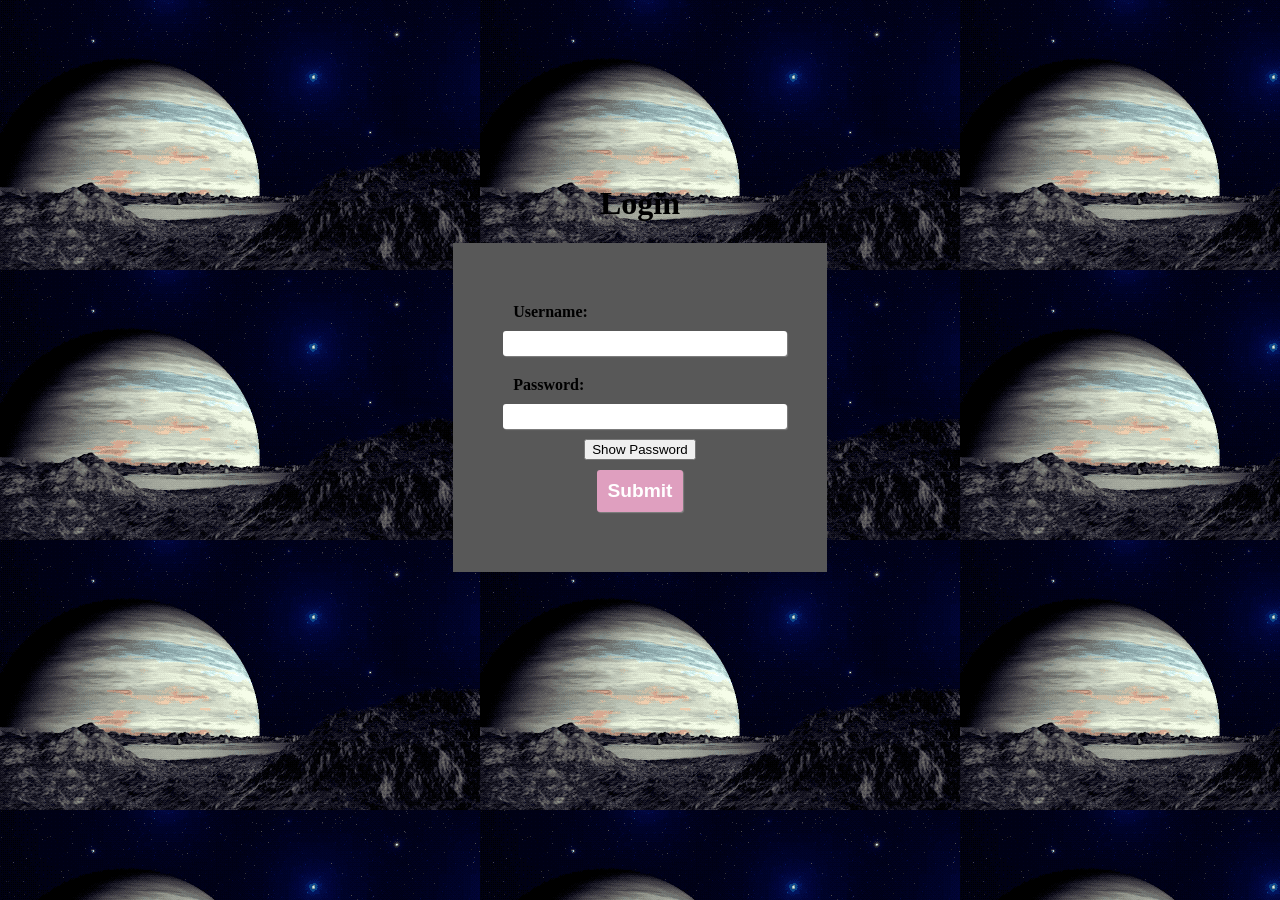
<file: templates/login.html>
<!DOCTYPE html>
<html>
<head>
	<title>Login</title>
	<style>
		body {
			
      background-image: url("/static/planet.gif");
			display: flex; /* Add flex display */
			flex-direction: column; /* Set flex direction to column */
			align-items: center; /* Center items vertically */
			justify-content: center; /* Center items horizontally */
			height: 80vh; /* Set body height to viewport height */
      
		}
		h1 {
			text-align: center;
      
		}
		form {
			background-color: #585858;
			padding: 50px;
			text-align: center;
			max-width: 400px; /* Set max width for the form */
		}
		label {
			display: block;
			text-align: center;
			margin: 10px;
			float: left;
            font-weight: bold;
		}
		input {
			display: block;
			margin: 10px auto;
			padding: 5px;
			border: none;
			border-radius: 3px;
			box-shadow: 1px 1px 1px grey;
			width: 100%;
		}
		input[type="submit"] {
			background-color: #df9fbf;
			color: white;
			cursor: pointer;
			font-size: 1.2em;
			font-weight: bold;
			padding: 10px;
			width: auto;
			max-width: 150px;
			clear: both;
		}
	</style>
</head>
<body>
	<h1>Login</h1>
	<form onsubmit="return login()">
		<label for="username">Username:</label>
		<input type="text" id="username" name="username">
		<label for="password">Password:</label>
		<div style="position: relative">
			<input type="password" id="password" name="password">
			<button type="button" onclick="togglePassword()">Show Password</button>
		</div>
		<input type="submit" value="Submit">
	</form>

	<script>
		function login() {
			var username = document.getElementById("username").value;
			var password = document.getElementById("password").value;

			if (username === "sushantst15@gmail.com" && password === "ME5048@1") {
				window.location.href = "index.html";
				return false;
			} else {
				alert("Invalid username or password");
				return false;
			}
		}

		function togglePassword() {
			var passwordInput = document.getElementById("password");
			if (passwordInput.type === "password") {
				passwordInput.type = "text";
			} else {
				passwordInput.type = "password";
			}
		}
	</script>
</body>
</html>
</file>
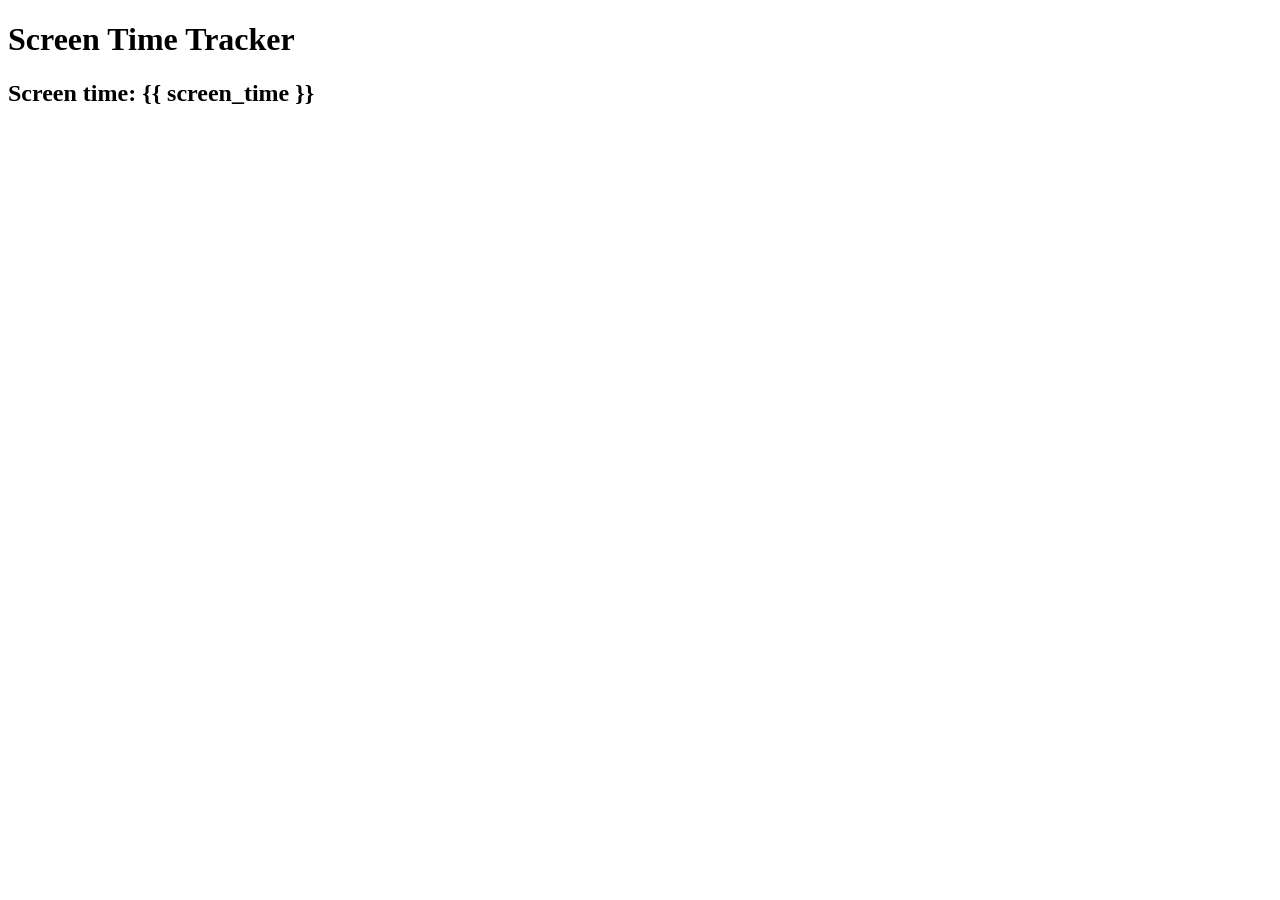
<file: templates/screen_time.html>
<!DOCTYPE html>
<html>
  <head>
    <meta charset="utf-8">
    <title>Screen Time Tracker</title>
  </head>
  <body>
    <h1>Screen Time Tracker</h1>
    <h2>Screen time: {{ screen_time }}</h2>
  </body>
</html>
</file>
